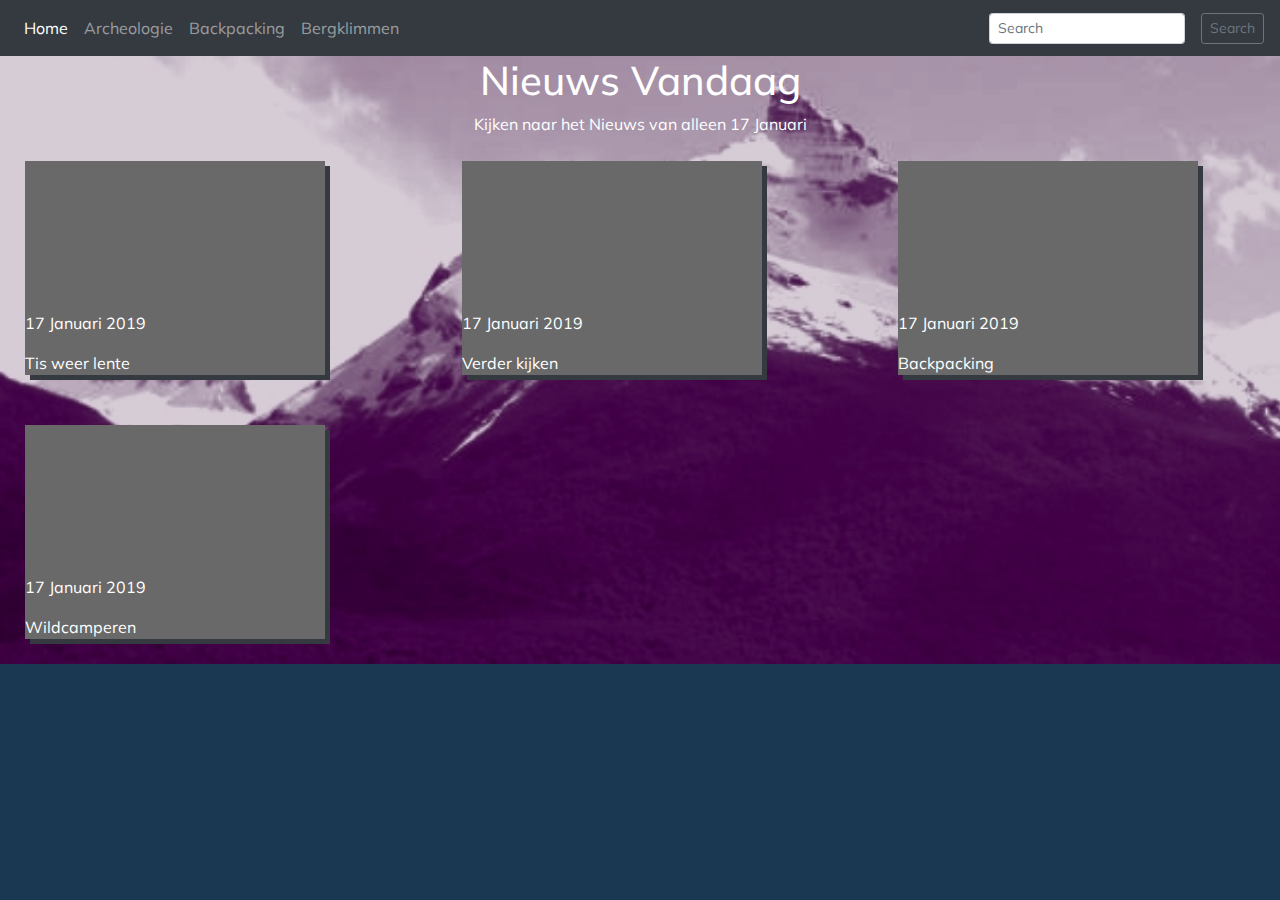
<file: index.html>
<!DOCTYPE html>
<html lang="en">
<head>
    <meta name="viewport" content="width=device-width, initial-scale=1.0" charset="UTF-8">
    <title>Nieuws vandaag</title>
    <link href="https://fonts.googleapis.com/css?family=Muli:400,700" rel="stylesheet">
    <link href="css/bootstrap.min.css" rel="stylesheet" type="text/css">
    <link rel="stylesheet" type="text/css" media="screen" href="index.css"/>
    <script src="js/jquery-3.3.1.min.js"></script>
</head>
<body>
<div class="animate-bottom">
    <nav class="navbar navbar-expand-md navbar-dark bg-dark">
        <div class="navbar-collapse collapse w-100 order-1 order-md-0 dual-collapse2">
            <ul class="navbar-nav text-center">
                <li class="nav-item active">
                    <a class="nav-link  active" href="#">Home</a>
                </li>
                <li class="nav-item">
                    <a class="nav-link" href="pages/archeologie.html">Archeologie</a>
                </li>
                <li class="nav-item">
                    <a class="nav-link " href="pages/backpacking.html">Backpacking</a>
                </li>
                <li class="nav-item">
                    <a class="nav-link " href="pages/bergklimmen.html">Bergklimmen</a>
                </li>
            </ul>
        </div>
        <div class="mx-auto order-0">
            <button class="navbar-toggler" type="button" data-toggle="collapse" data-target=".dual-collapse2">
                <span class="navbar-toggler-icon"></span>
            </button>
        </div>
        <div class="navbar-collapse collapse w-100 order-3 dual-collapse2 ">
            <ul class="navbar-nav ml-auto text-center">
                <li class="nav-item">
                    <form class="form-inline nav-form">
                        <input class="form-control form-control-sm mr-3" type="text" placeholder="Search"
                               aria-label="Search">
                    </form>
                </li>
                <li><br></li>
                <li class="nav-item">
                    <button class="btn btn-sm btn-outline-secondary" type="submit">Search</button>
                </li>
            </ul>
        </div>
    </nav>
</div>
<div id="container">
    <div id="background">
        <header id="header">
            <div id="name">
                <a><h1><font color="white">Nieuws Vandaag</font></h1></a>
                <div>
                    <a><font color="white">Kijken naar het Nieuws van alleen 17 Januari</font></a>
                </div>
            </div>
        </header>
        <div class="row">
            <div class="col-sm">
                <section id="section1">
                    <article id="article1">
                        <div class="block-element" id="lente">
                            <a href="clickpages/lente.html" style="text-decoration: none">
                                <p>17 Januari 2019<br></p>
                                <p>Tis weer lente</p>
                            </a>
                        </div>
                    </article>
                </section>
            </div>
            <div class="col-sm">
                <section id="section2">
                    <article id="article2">
                        <div class="block-element" id="vk">
                            <a href="clickpages/verder.html" style="text-decoration: none">
                                <p>17 Januari 2019<br></p>
                                <p>Verder kijken</p>
                            </a>
                        </div>
                    </article>
                </section>
            </div>
            <div class="col-sm">
                <section id="section3">
                    <article id="article3">
                        <div class="block-element" id="bk">
                            <a href="pages/backpacking.html" style="text-decoration: none">
                                <p>17 Januari 2019<br></p>
                                <p>Backpacking</p>
                            </a>
                        </div>
                    </article>
                </section>
            </div>
        </div>
        <div class="row">
            <div class="col-sm">
                <section id="section4">
                    <article id="article4">
                        <div class="block-element" id="wc">
                            <a href="clickpages/wildcamperen.html" style="text-decoration: none">
                                <p>17 Januari 2019<br></p>
                                <p>Wildcamperen</p>
                            </a>
                        </div>
                    </article>
                </section>
            </div>
        </div>
        <footer>
            <div id="footerid">

            </div>
        </footer>
    </div>
    <script src="js/popper.min.js"></script>
    <script src="js/bootstrap.min.js"></script>
</body>
</html>
</file>
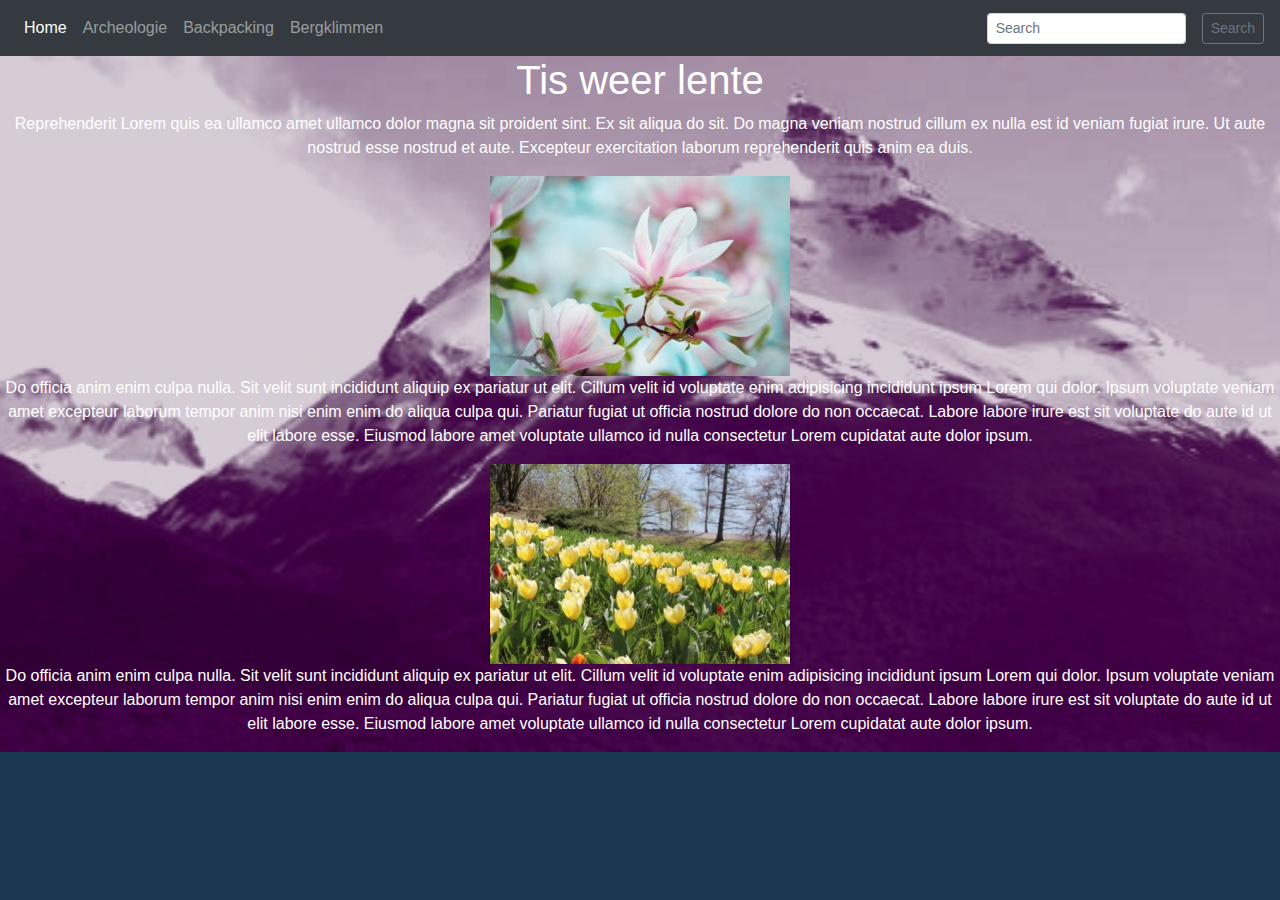
<file: clickpages/lente.html>
<!DOCTYPE html>
<html>
<head>
    <meta name="viewport" content="width=device-width, initial-scale=1.0" charset="UTF-8">
    <title>Nieuws vandaag</title>
    <link href="../css/bootstrap.min.css" rel="stylesheet" type="text/css">
    <link rel="stylesheet" type="text/css" media="screen" href="../index.css"/>
    <script src="../js/jquery-3.3.1.min.js"></script>
</head>
<body>
<div class="animate-bottom">
    <nav class="navbar navbar-expand-md navbar-dark bg-dark">
        <div class="navbar-collapse collapse w-100 order-1 order-md-0 dual-collapse2">
            <ul class="navbar-nav text-center">
                <li class="nav-item active">
                    <a class="nav-link  active" href="../index.html">Home</a>
                </li>
                <li class="nav-item">
                    <a class="nav-link" href="../pages/archeologie.html">Archeologie</a>
                </li>
                <li class="nav-item">
                    <a class="nav-link " href="../pages/backpacking.html">Backpacking</a>
                </li>
                <li class="nav-item">
                    <a class="nav-link " href="../pages/bergklimmen.html">Bergklimmen</a>
                </li>
            </ul>
        </div>
        <div class="mx-auto order-0">
            <button class="navbar-toggler" type="button" data-toggle="collapse" data-target=".dual-collapse2">
                <span class="navbar-toggler-icon"></span>
            </button>
        </div>
        <div class="navbar-collapse collapse w-100 order-3 dual-collapse2 ">
            <ul class="navbar-nav ml-auto text-center">
                <li class="nav-item">
                    <form class="form-inline nav-form">
                        <input class="form-control form-control-sm mr-3" type="text" placeholder="Search"
                               aria-label="Search">
                    </form>
                </li>
                <li><br></li>
                <li class="nav-item">
                    <button class="btn btn-sm btn-outline-secondary" type="submit">Search</button>
                </li>
            </ul>
        </div>
    </nav>
</div>

<div id="container">
    <div class="white-wrapper">
        <div id="text-wrapper">
            <div class="center">
                <div id="spacer-main-link"></div>
                <h1>Tis weer lente</h1>
            </div>

            <p>
                Reprehenderit Lorem quis ea ullamco amet ullamco dolor magna sit proident sint. Ex sit aliqua
                do
                sit. Do
                magna veniam nostrud cillum ex nulla est id veniam fugiat irure. Ut aute nostrud esse nostrud
                et
                aute.
                Excepteur exercitation laborum reprehenderit quis anim ea duis.
            </p>

            <div class="center">
                <img src="../img/lente1.jpg" alt="img" class="shrink-image">
            </div>

            <p>
                Do officia anim enim culpa nulla. Sit velit sunt incididunt aliquip ex pariatur ut elit. Cillum
                velit id
                voluptate enim adipisicing incididunt ipsum Lorem qui dolor. Ipsum voluptate veniam amet
                excepteur
                laborum
                tempor anim nisi enim enim do aliqua culpa qui. Pariatur fugiat ut officia nostrud dolore do
                non
                occaecat.
                Labore labore irure est sit voluptate do aute id ut elit labore esse. Eiusmod labore amet
                voluptate
                ullamco
                id nulla consectetur Lorem cupidatat aute dolor ipsum.
            </p>

            <div class="center">
                <img src="../img/lente2.jpg" alt="img" class="shrink-image">
            </div>

            <p>
                Do officia anim enim culpa nulla. Sit velit sunt incididunt aliquip ex pariatur ut elit. Cillum
                velit id
                voluptate enim adipisicing incididunt ipsum Lorem qui dolor. Ipsum voluptate veniam amet
                excepteur
                laborum
                tempor anim nisi enim enim do aliqua culpa qui. Pariatur fugiat ut officia nostrud dolore do
                non
                occaecat.
                Labore labore irure est sit voluptate do aute id ut elit labore esse. Eiusmod labore amet
                voluptate
                ullamco
                id nulla consectetur Lorem cupidatat aute dolor ipsum.
            </p>
        </div>
</div>
<script src="../js/popper.min.js"></script>
<script src="../js/bootstrap.min.js"></script>
</body>
</html>
</file>
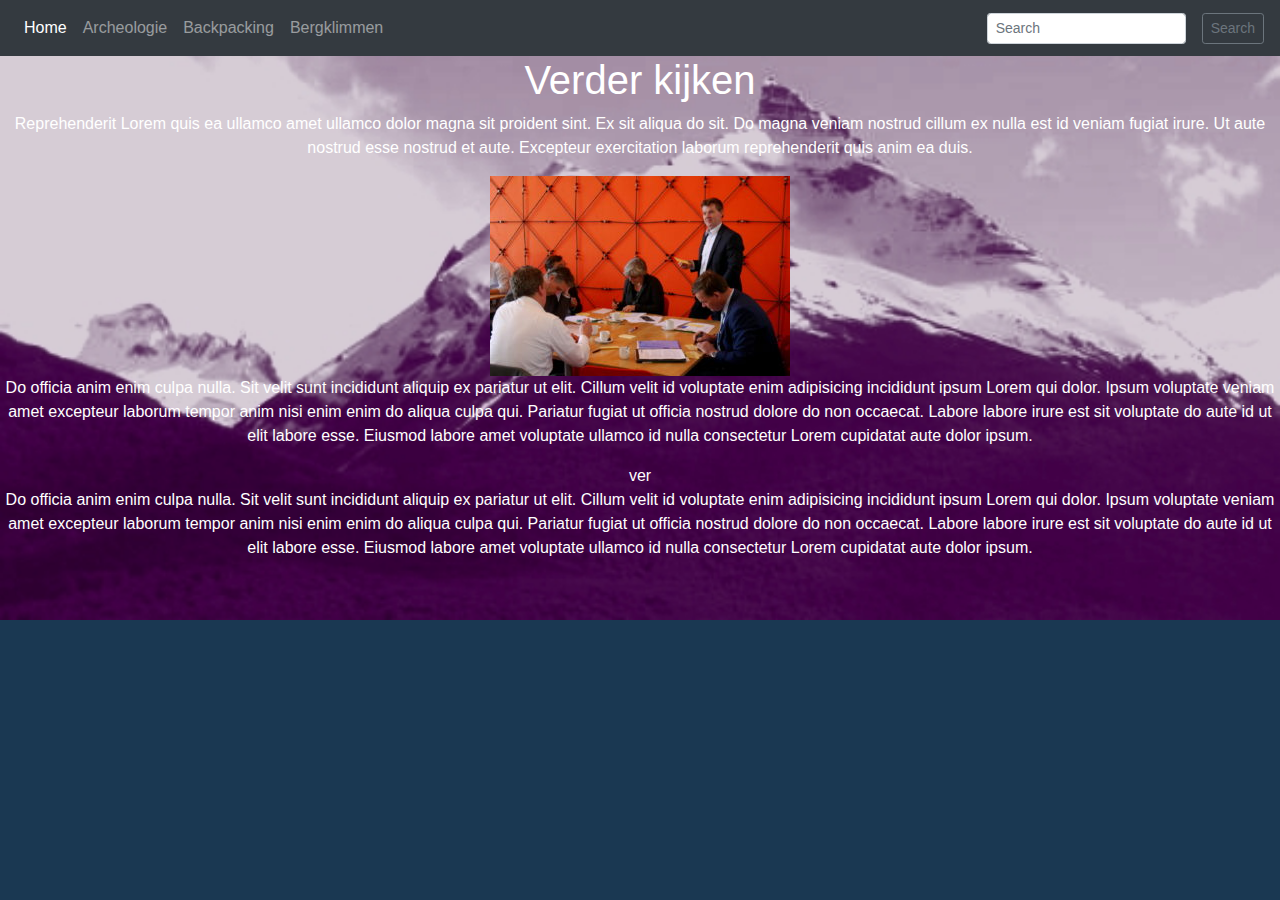
<file: clickpages/verder.html>
<!DOCTYPE html>
<html>
<head>
    <meta name="viewport" content="width=device-width, initial-scale=1.0" charset="UTF-8">
    <title>Nieuws vandaag</title>
    <link href="../css/bootstrap.min.css" rel="stylesheet" type="text/css">
    <link rel="stylesheet" type="text/css" media="screen" href="../index.css"/>
    <script src="../js/jquery-3.3.1.min.js"></script>
</head>
<body>
<div class="animate-bottom">
    <nav class="navbar navbar-expand-md navbar-dark bg-dark">
        <div class="navbar-collapse collapse w-100 order-1 order-md-0 dual-collapse2">
            <ul class="navbar-nav text-center">
                <li class="nav-item active">
                    <a class="nav-link  active" href="../index.html">Home</a>
                </li>
                <li class="nav-item">
                    <a class="nav-link" href="../pages/archeologie.html">Archeologie</a>
                </li>
                <li class="nav-item">
                    <a class="nav-link " href="../pages/backpacking.html">Backpacking</a>
                </li>
                <li class="nav-item">
                    <a class="nav-link " href="../pages/bergklimmen.html">Bergklimmen</a>
                </li>
            </ul>
        </div>
        <div class="mx-auto order-0">
            <button class="navbar-toggler" type="button" data-toggle="collapse" data-target=".dual-collapse2">
                <span class="navbar-toggler-icon"></span>
            </button>
        </div>
        <div class="navbar-collapse collapse w-100 order-3 dual-collapse2 ">
            <ul class="navbar-nav ml-auto text-center">
                <li class="nav-item">
                    <form class="form-inline nav-form">
                        <input class="form-control form-control-sm mr-3" type="text" placeholder="Search"
                               aria-label="Search">
                    </form>
                </li>
                <li><br></li>
                <li class="nav-item">
                    <button class="btn btn-sm btn-outline-secondary" type="submit">Search</button>
                </li>
            </ul>
        </div>
    </nav>
</div>

<div id="container">
    <div class="white-wrapper">
        <div id="text-wrapper">
            <div class="center">
                <div id="spacer-main-link"></div>
                <h1>Verder kijken</h1>
            </div>

            <p>
                Reprehenderit Lorem quis ea ullamco amet ullamco dolor magna sit proident sint. Ex sit aliqua
                do
                sit. Do
                magna veniam nostrud cillum ex nulla est id veniam fugiat irure. Ut aute nostrud esse nostrud
                et
                aute.
                Excepteur exercitation laborum reprehenderit quis anim ea duis.
            </p>

            <div class="center">
                <img src="../img/verder1.jpg" alt="img" class="shrink-image">
            </div>

            <p>
                Do officia anim enim culpa nulla. Sit velit sunt incididunt aliquip ex pariatur ut elit. Cillum
                velit id
                voluptate enim adipisicing incididunt ipsum Lorem qui dolor. Ipsum voluptate veniam amet
                excepteur
                laborum
                tempor anim nisi enim enim do aliqua culpa qui. Pariatur fugiat ut officia nostrud dolore do
                non
                occaecat.
                Labore labore irure est sit voluptate do aute id ut elit labore esse. Eiusmod labore amet
                voluptate
                ullamco
                id nulla consectetur Lorem cupidatat aute dolor ipsum.
            </p>ver

            <p>
                Do officia anim enim culpa nulla. Sit velit sunt incididunt aliquip ex pariatur ut elit. Cillum
                velit id
                voluptate enim adipisicing incididunt ipsum Lorem qui dolor. Ipsum voluptate veniam amet
                excepteur
                laborum
                tempor anim nisi enim enim do aliqua culpa qui. Pariatur fugiat ut officia nostrud dolore do
                non
                occaecat.
                Labore labore irure est sit voluptate do aute id ut elit labore esse. Eiusmod labore amet
                voluptate
                ullamco
                id nulla consectetur Lorem cupidatat aute dolor ipsum.
            </p>
        </div>
</div>
<script src="../js/popper.min.js"></script>
<script src="../js/bootstrap.min.js"></script>
</body>
</html>
</file>
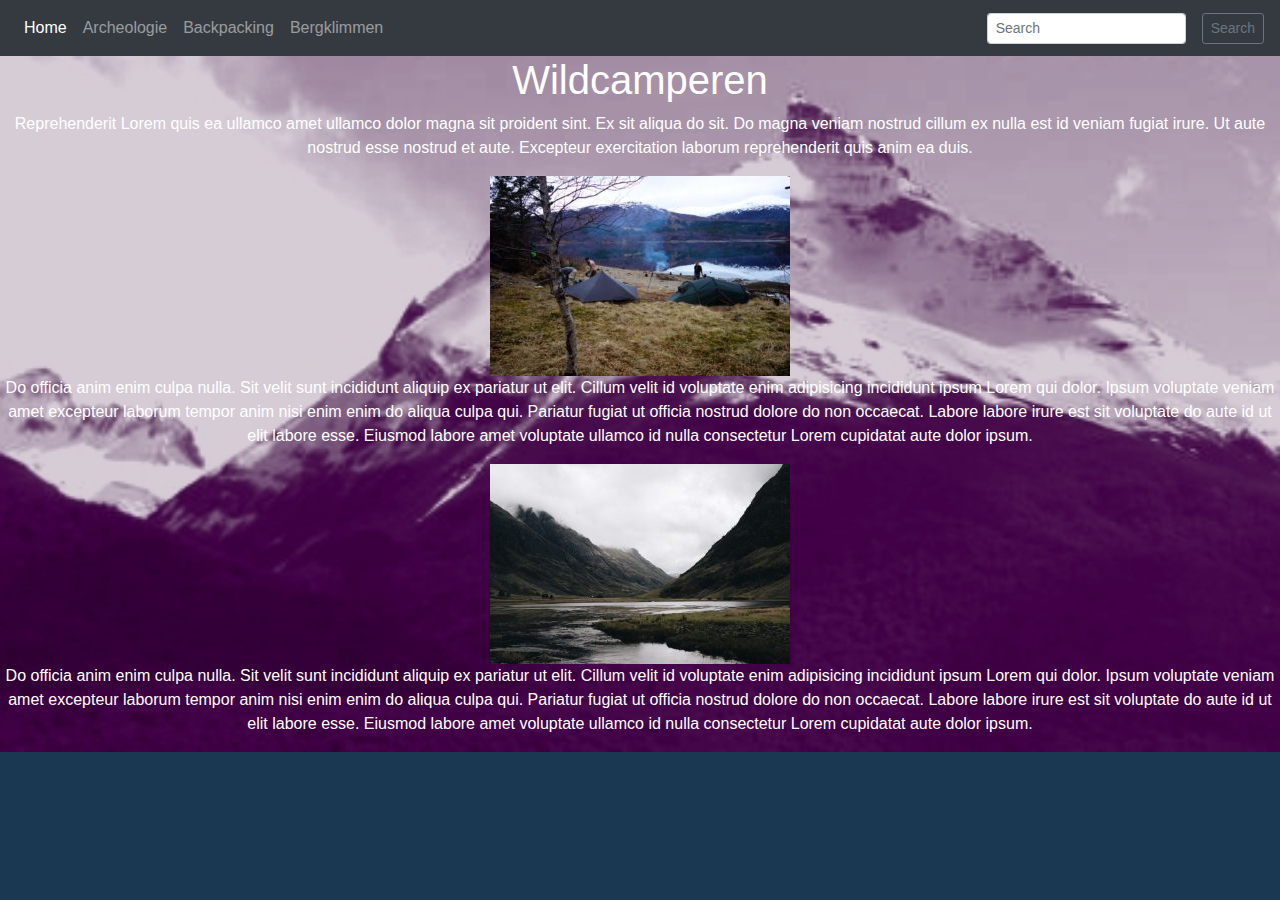
<file: clickpages/wildcamperen.html>
<!DOCTYPE html>
<html>
<head>
    <meta name="viewport" content="width=device-width, initial-scale=1.0" charset="UTF-8">
    <title>Nieuws vandaag</title>
    <link href="../css/bootstrap.min.css" rel="stylesheet" type="text/css">
    <link rel="stylesheet" type="text/css" media="screen" href="../index.css"/>
    <script src="../js/jquery-3.3.1.min.js"></script>
</head>
<body>
<div class="animate-bottom">
    <nav class="navbar navbar-expand-md navbar-dark bg-dark">
        <div class="navbar-collapse collapse w-100 order-1 order-md-0 dual-collapse2">
            <ul class="navbar-nav text-center">
                <li class="nav-item active">
                    <a class="nav-link  active" href="../index.html">Home</a>
                </li>
                <li class="nav-item">
                    <a class="nav-link" href="../pages/archeologie.html">Archeologie</a>
                </li>
                <li class="nav-item">
                    <a class="nav-link " href="../pages/backpacking.html">Backpacking</a>
                </li>
                <li class="nav-item">
                    <a class="nav-link " href="../pages/bergklimmen.html">Bergklimmen</a>
                </li>
            </ul>
        </div>
        <div class="mx-auto order-0">
            <button class="navbar-toggler" type="button" data-toggle="collapse" data-target=".dual-collapse2">
                <span class="navbar-toggler-icon"></span>
            </button>
        </div>
        <div class="navbar-collapse collapse w-100 order-3 dual-collapse2 ">
            <ul class="navbar-nav ml-auto text-center">
                <li class="nav-item">
                    <form class="form-inline nav-form">
                        <input class="form-control form-control-sm mr-3" type="text" placeholder="Search"
                               aria-label="Search">
                    </form>
                </li>
                <li><br></li>
                <li class="nav-item">
                    <button class="btn btn-sm btn-outline-secondary" type="submit">Search</button>
                </li>
            </ul>
        </div>
    </nav>
</div>

<div id="container">
    <div class="white-wrapper">
        <div id="text-wrapper">
            <div class="center">
                <div id="spacer-main-link"></div>
                <h1>Wildcamperen</h1>
            </div>

            <p>
                Reprehenderit Lorem quis ea ullamco amet ullamco dolor magna sit proident sint. Ex sit aliqua
                do
                sit. Do
                magna veniam nostrud cillum ex nulla est id veniam fugiat irure. Ut aute nostrud esse nostrud
                et
                aute.
                Excepteur exercitation laborum reprehenderit quis anim ea duis.
            </p>

            <div class="center">
                <img src="../img/wild1.jpg" alt="img" class="shrink-image">
            </div>

            <p>
                Do officia anim enim culpa nulla. Sit velit sunt incididunt aliquip ex pariatur ut elit. Cillum
                velit id
                voluptate enim adipisicing incididunt ipsum Lorem qui dolor. Ipsum voluptate veniam amet
                excepteur
                laborum
                tempor anim nisi enim enim do aliqua culpa qui. Pariatur fugiat ut officia nostrud dolore do
                non
                occaecat.
                Labore labore irure est sit voluptate do aute id ut elit labore esse. Eiusmod labore amet
                voluptate
                ullamco
                id nulla consectetur Lorem cupidatat aute dolor ipsum.
            </p>

            <div class="center">
                <img src="../img/wild2.jpg" alt="img" class="shrink-image">
            </div>

            <p>
                Do officia anim enim culpa nulla. Sit velit sunt incididunt aliquip ex pariatur ut elit. Cillum
                velit id
                voluptate enim adipisicing incididunt ipsum Lorem qui dolor. Ipsum voluptate veniam amet
                excepteur
                laborum
                tempor anim nisi enim enim do aliqua culpa qui. Pariatur fugiat ut officia nostrud dolore do
                non
                occaecat.
                Labore labore irure est sit voluptate do aute id ut elit labore esse. Eiusmod labore amet
                voluptate
                ullamco
                id nulla consectetur Lorem cupidatat aute dolor ipsum.
            </p>
        </div>
</div>
<script src="../js/popper.min.js"></script>
<script src="../js/bootstrap.min.js"></script>
</body>
</html>
</file>
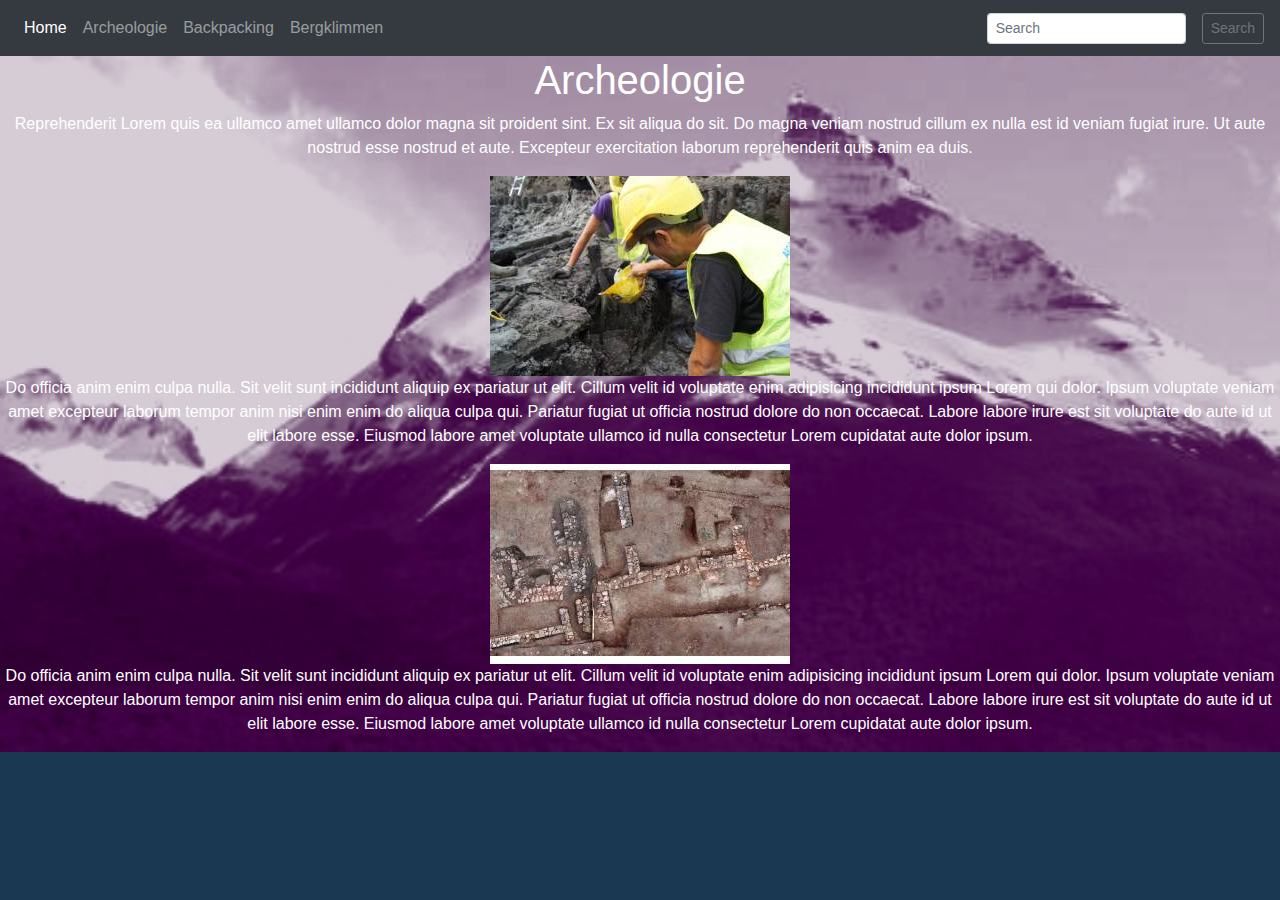
<file: pages/archeologie.html>
<!DOCTYPE html>
<html>
<head>
    <meta name="viewport" content="width=device-width, initial-scale=1.0" charset="UTF-8">
    <title>Nieuws vandaag</title>
    <link href="../css/bootstrap.min.css" rel="stylesheet" type="text/css">
    <link rel="stylesheet" type="text/css" media="screen" href="../index.css"/>
    <script src="../js/jquery-3.3.1.min.js"></script>
</head>
<body>
<div class="animate-bottom">
    <nav class="navbar navbar-expand-md navbar-dark bg-dark">
        <div class="navbar-collapse collapse w-100 order-1 order-md-0 dual-collapse2">
            <ul class="navbar-nav text-center">
                <li class="nav-item active">
                    <a class="nav-link  active" href="../index.html">Home</a>
                </li>
                <li class="nav-item">
                    <a class="nav-link" href="archeologie.html">Archeologie</a>
                </li>
                <li class="nav-item">
                    <a class="nav-link " href="backpacking.html">Backpacking</a>
                </li>
                <li class="nav-item">
                    <a class="nav-link " href="bergklimmen.html">Bergklimmen</a>
                </li>
            </ul>
        </div>
        <div class="mx-auto order-0">
            <button class="navbar-toggler" type="button" data-toggle="collapse" data-target=".dual-collapse2">
                <span class="navbar-toggler-icon"></span>
            </button>
        </div>
        <div class="navbar-collapse collapse w-100 order-3 dual-collapse2 ">
            <ul class="navbar-nav ml-auto text-center">
                <li class="nav-item">
                    <form class="form-inline nav-form">
                        <input class="form-control form-control-sm mr-3" type="text" placeholder="Search"
                               aria-label="Search">
                    </form>
                </li>
                <li><br></li>
                <li class="nav-item">
                    <button class="btn btn-sm btn-outline-secondary" type="submit">Search</button>
                </li>
            </ul>
        </div>
    </nav>
</div>

<div id="container">
    <div class="white-wrapper">
        <div id="text-wrapper">
            <div class="center">
                <div id="spacer-main-link"></div>
                <h1>Archeologie</h1>
            </div>

            <p>
                Reprehenderit Lorem quis ea ullamco amet ullamco dolor magna sit proident sint. Ex sit aliqua
                do
                sit. Do
                magna veniam nostrud cillum ex nulla est id veniam fugiat irure. Ut aute nostrud esse nostrud
                et
                aute.
                Excepteur exercitation laborum reprehenderit quis anim ea duis.
            </p>

            <div class="center">
                <img src="../img/archeoloog1.jpg" alt="img" class="shrink-image">
            </div>

            <p>
                Do officia anim enim culpa nulla. Sit velit sunt incididunt aliquip ex pariatur ut elit. Cillum
                velit id
                voluptate enim adipisicing incididunt ipsum Lorem qui dolor. Ipsum voluptate veniam amet
                excepteur
                laborum
                tempor anim nisi enim enim do aliqua culpa qui. Pariatur fugiat ut officia nostrud dolore do
                non
                occaecat.
                Labore labore irure est sit voluptate do aute id ut elit labore esse. Eiusmod labore amet
                voluptate
                ullamco
                id nulla consectetur Lorem cupidatat aute dolor ipsum.
            </p>

            <div class="center">
                <img src="../img/archeoloog2.jpg" alt="img" class="shrink-image">
            </div>

            <p>
                Do officia anim enim culpa nulla. Sit velit sunt incididunt aliquip ex pariatur ut elit. Cillum
                velit id
                voluptate enim adipisicing incididunt ipsum Lorem qui dolor. Ipsum voluptate veniam amet
                excepteur
                laborum
                tempor anim nisi enim enim do aliqua culpa qui. Pariatur fugiat ut officia nostrud dolore do
                non
                occaecat.
                Labore labore irure est sit voluptate do aute id ut elit labore esse. Eiusmod labore amet
                voluptate
                ullamco
                id nulla consectetur Lorem cupidatat aute dolor ipsum.
            </p>
        </div>
</div>
<script src="../js/popper.min.js"></script>
<script src="../js/bootstrap.min.js"></script>
</body>
</html>
</file>
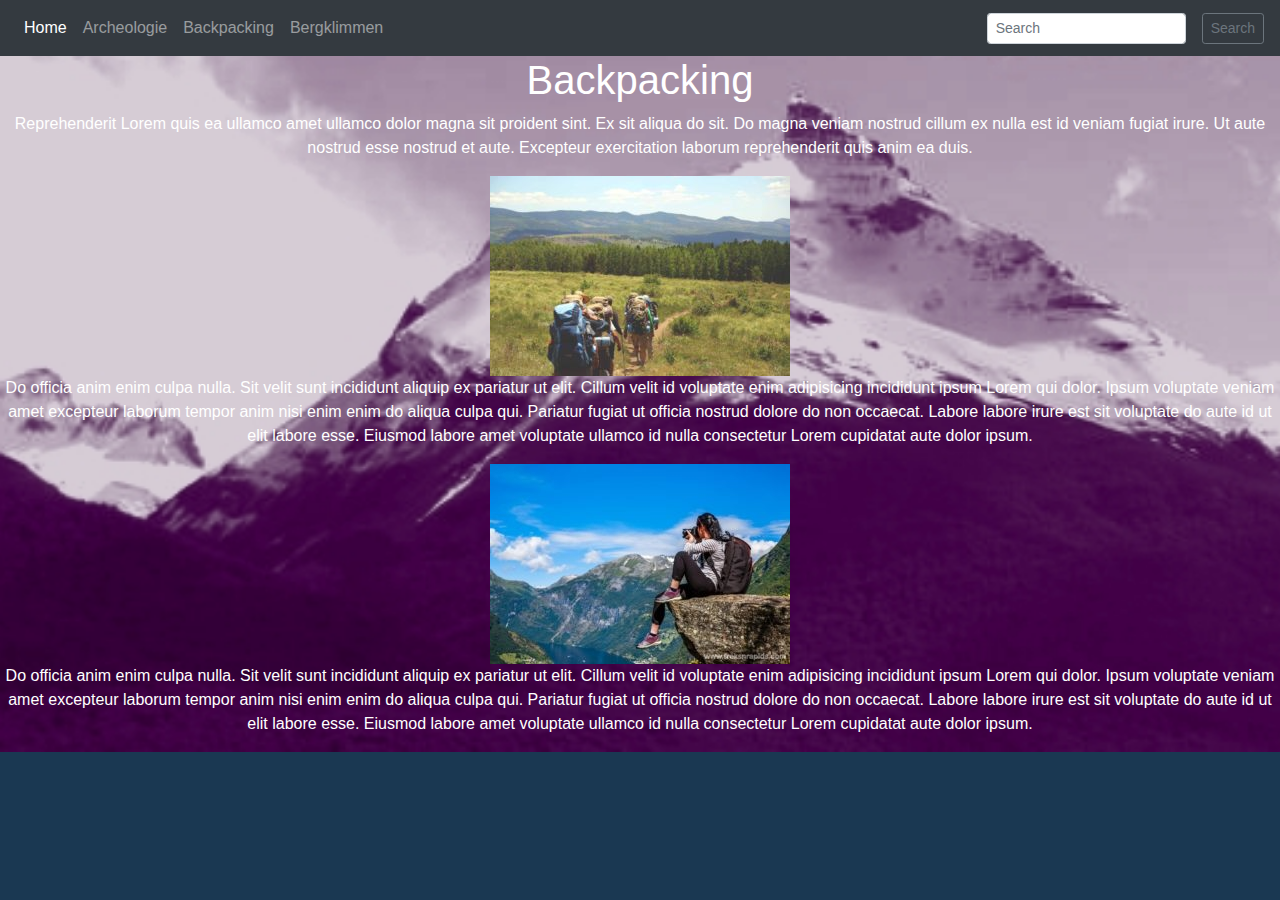
<file: pages/backpacking.html>
<!DOCTYPE html>
<html>
<head>
    <meta name="viewport" content="width=device-width, initial-scale=1.0" charset="UTF-8">
    <title>Nieuws vandaag</title>
    <link href="../css/bootstrap.min.css" rel="stylesheet" type="text/css">
    <link rel="stylesheet" type="text/css" media="screen" href="../index.css"/>
    <script src="../js/jquery-3.3.1.min.js"></script>
</head>
<body>
<div class="animate-bottom">
    <nav class="navbar navbar-expand-md navbar-dark bg-dark">
        <div class="navbar-collapse collapse w-100 order-1 order-md-0 dual-collapse2">
            <ul class="navbar-nav text-center">
                <li class="nav-item active">
                    <a class="nav-link  active" href="../index.html">Home</a>
                </li>
                <li class="nav-item">
                    <a class="nav-link" href="archeologie.html">Archeologie</a>
                </li>
                <li class="nav-item">
                    <a class="nav-link " href="backpacking.html">Backpacking</a>
                </li>
                <li class="nav-item">
                    <a class="nav-link " href="bergklimmen.html">Bergklimmen</a>
                </li>
            </ul>
        </div>
        <div class="mx-auto order-0">
            <button class="navbar-toggler" type="button" data-toggle="collapse" data-target=".dual-collapse2">
                <span class="navbar-toggler-icon"></span>
            </button>
        </div>
        <div class="navbar-collapse collapse w-100 order-3 dual-collapse2 ">
            <ul class="navbar-nav ml-auto text-center">
                <li class="nav-item">
                    <form class="form-inline nav-form">
                        <input class="form-control form-control-sm mr-3" type="text" placeholder="Search"
                               aria-label="Search">
                    </form>
                </li>
                <li><br></li>
                <li class="nav-item">
                    <button class="btn btn-sm btn-outline-secondary" type="submit">Search</button>
                </li>
            </ul>
        </div>
    </nav>
</div>

<div id="container">
    <div class="white-wrapper">
        <div id="text-wrapper">
            <div class="center">
                <div id="spacer-main-link"></div>
                <h1>Backpacking</h1>
            </div>

            <p>
                Reprehenderit Lorem quis ea ullamco amet ullamco dolor magna sit proident sint. Ex sit aliqua
                do
                sit. Do
                magna veniam nostrud cillum ex nulla est id veniam fugiat irure. Ut aute nostrud esse nostrud
                et
                aute.
                Excepteur exercitation laborum reprehenderit quis anim ea duis.
            </p>

            <div class="center">
                <img src="../img/back1.jpg" alt="img" class="shrink-image">
            </div>

            <p>
                Do officia anim enim culpa nulla. Sit velit sunt incididunt aliquip ex pariatur ut elit. Cillum
                velit id
                voluptate enim adipisicing incididunt ipsum Lorem qui dolor. Ipsum voluptate veniam amet
                excepteur
                laborum
                tempor anim nisi enim enim do aliqua culpa qui. Pariatur fugiat ut officia nostrud dolore do
                non
                occaecat.
                Labore labore irure est sit voluptate do aute id ut elit labore esse. Eiusmod labore amet
                voluptate
                ullamco
                id nulla consectetur Lorem cupidatat aute dolor ipsum.
            </p>

            <div class="center">
                <img src="../img/back2.jpg" alt="img" class="shrink-image">
            </div>

            <p>
                Do officia anim enim culpa nulla. Sit velit sunt incididunt aliquip ex pariatur ut elit. Cillum
                velit id
                voluptate enim adipisicing incididunt ipsum Lorem qui dolor. Ipsum voluptate veniam amet
                excepteur
                laborum
                tempor anim nisi enim enim do aliqua culpa qui. Pariatur fugiat ut officia nostrud dolore do
                non
                occaecat.
                Labore labore irure est sit voluptate do aute id ut elit labore esse. Eiusmod labore amet
                voluptate
                ullamco
                id nulla consectetur Lorem cupidatat aute dolor ipsum.
            </p>
        </div>
</div>
<script src="../js/popper.min.js"></script>
<script src="../js/bootstrap.min.js"></script>
</body>
</html>
</file>
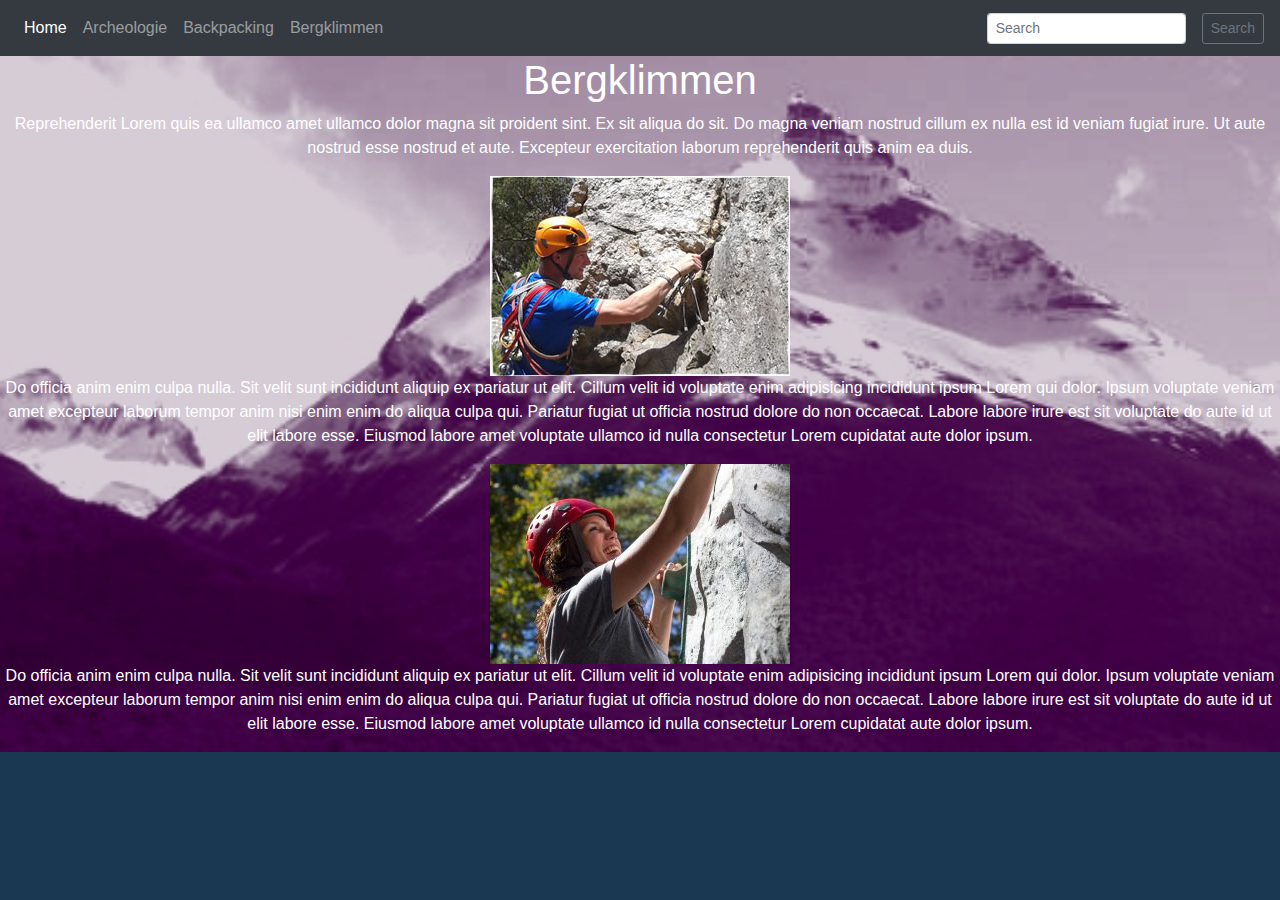
<file: pages/bergklimmen.html>
<!DOCTYPE html>
<html>
<head>
    <meta name="viewport" content="width=device-width, initial-scale=1.0" charset="UTF-8">
    <title>Nieuws vandaag</title>
    <link href="../css/bootstrap.min.css" rel="stylesheet" type="text/css">
    <link rel="stylesheet" type="text/css" media="screen" href="../index.css"/>
    <script src="../js/jquery-3.3.1.min.js"></script>
</head>
<body>
<div class="animate-bottom">
    <nav class="navbar navbar-expand-md navbar-dark bg-dark">
        <div class="navbar-collapse collapse w-100 order-1 order-md-0 dual-collapse2">
            <ul class="navbar-nav text-center">
                <li class="nav-item active">
                    <a class="nav-link  active" href="../index.html">Home</a>
                </li>
                <li class="nav-item">
                    <a class="nav-link" href="archeologie.html">Archeologie</a>
                </li>
                <li class="nav-item">
                    <a class="nav-link " href="backpacking.html">Backpacking</a>
                </li>
                <li class="nav-item">
                    <a class="nav-link " href="bergklimmen.html">Bergklimmen</a>
                </li>
            </ul>
        </div>
        <div class="mx-auto order-0">
            <button class="navbar-toggler" type="button" data-toggle="collapse" data-target=".dual-collapse2">
                <span class="navbar-toggler-icon"></span>
            </button>
        </div>
        <div class="navbar-collapse collapse w-100 order-3 dual-collapse2 ">
            <ul class="navbar-nav ml-auto text-center">
                <li class="nav-item">
                    <form class="form-inline nav-form">
                        <input class="form-control form-control-sm mr-3" type="text" placeholder="Search"
                               aria-label="Search">
                    </form>
                </li>
                <li><br></li>
                <li class="nav-item">
                    <button class="btn btn-sm btn-outline-secondary" type="submit">Search</button>
                </li>
            </ul>
        </div>
    </nav>
</div>

<div id="container">
    <div class="white-wrapper">
        <div id="text-wrapper">
            <div class="center">
                <div id="spacer-main-link"></div>
                <h1>Bergklimmen</h1>
            </div>

            <p>
                Reprehenderit Lorem quis ea ullamco amet ullamco dolor magna sit proident sint. Ex sit aliqua
                do
                sit. Do
                magna veniam nostrud cillum ex nulla est id veniam fugiat irure. Ut aute nostrud esse nostrud
                et
                aute.
                Excepteur exercitation laborum reprehenderit quis anim ea duis.
            </p>

            <div class="center">
                <img src="../img/berg1.jpg" alt="img" class="shrink-image">
            </div>

            <p>
                Do officia anim enim culpa nulla. Sit velit sunt incididunt aliquip ex pariatur ut elit. Cillum
                velit id
                voluptate enim adipisicing incididunt ipsum Lorem qui dolor. Ipsum voluptate veniam amet
                excepteur
                laborum
                tempor anim nisi enim enim do aliqua culpa qui. Pariatur fugiat ut officia nostrud dolore do
                non
                occaecat.
                Labore labore irure est sit voluptate do aute id ut elit labore esse. Eiusmod labore amet
                voluptate
                ullamco
                id nulla consectetur Lorem cupidatat aute dolor ipsum.
            </p>

            <div class="center">
                <img src="../img/berg2.jpg" alt="img" class="shrink-image">
            </div>

            <p>
                Do officia anim enim culpa nulla. Sit velit sunt incididunt aliquip ex pariatur ut elit. Cillum
                velit id
                voluptate enim adipisicing incididunt ipsum Lorem qui dolor. Ipsum voluptate veniam amet
                excepteur
                laborum
                tempor anim nisi enim enim do aliqua culpa qui. Pariatur fugiat ut officia nostrud dolore do
                non
                occaecat.
                Labore labore irure est sit voluptate do aute id ut elit labore esse. Eiusmod labore amet
                voluptate
                ullamco
                id nulla consectetur Lorem cupidatat aute dolor ipsum.
            </p>
        </div>
</div>
<script src="../js/popper.min.js"></script>
<script src="../js/bootstrap.min.js"></script>
</body>
</html>
</file>
<file: index.css>
body{
    font-family: "Muli", sans-serif;
    margin: 0%;
    width: 100%;
    height: auto;
    background: url("img/berg.jpg") no-repeat center top #1a3852 !important;
    background-size: cover !important;
    color: white;
}

#section1, #section2, #section3, #section4{
    display: block;
    margin: 25px;
    width: 300px;
    box-shadow: 5px 5px #343a40;
    background-color: dimgrey;
    padding-top: 150px;
}

a{
    color: white;
}

#name{
    text-align: center;
}

#nav{
    background-color: blueviolet;
    padding: 25px;
}

#container{
    margin: 0%;
}

div.white-wrapper {
    margin: 0px;
    text-align: center;
    margin: auto;
}
</file>
